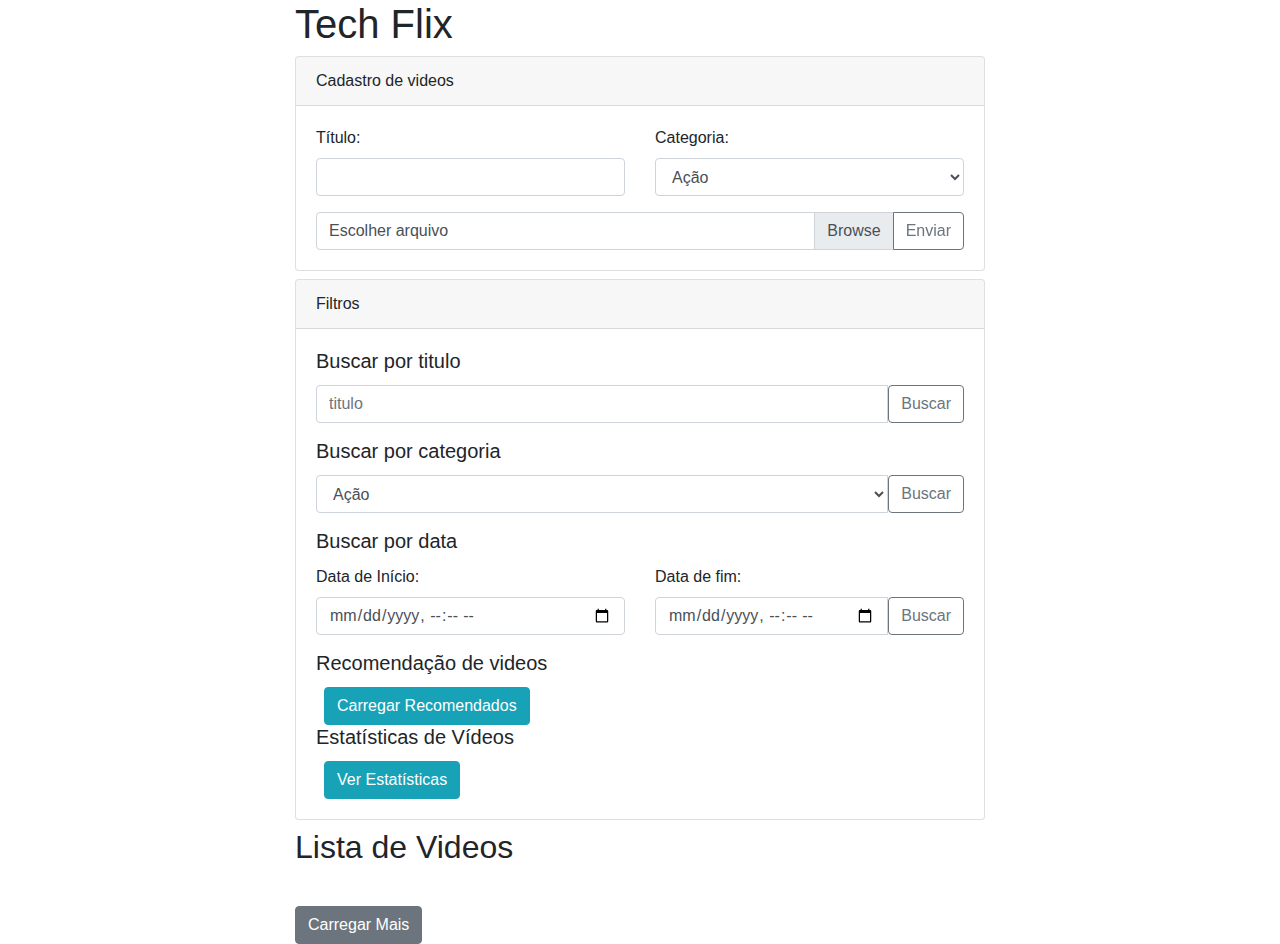
<file: src/main/resources/static/index.html>
<!DOCTYPE html>
<html lang="en">
<head>
    <meta charset="UTF-8">
    <meta name="viewport" content="width=device-width, initial-scale=1.0">
    <link rel="stylesheet" href="https://stackpath.bootstrapcdn.com/bootstrap/4.3.1/css/bootstrap.min.css">
    <link rel="stylesheet" href="https://cdnjs.cloudflare.com/ajax/libs/font-awesome/5.15.3/css/all.min.css">
    <link rel="stylesheet" href="styles.css">
    <title>Video App</title>
</head>
<body>

<div class="container">
    <h1>Tech Flix</h1>

    <div class="card mb-2">
        <div class="card-header">
            Cadastro de videos
        </div>
        <div class="card-body">
            <form id="uploadForm">
                <div class="row">
                    <div class="col">
                        <div class="form-group">
                            <label for="titulo">Título:</label>
                            <input type="text" class="form-control" id="titulo" required>
                        </div>
                    </div>
                    <div class="col">
                        <div class="form-group">
                            <label for="categoria">Categoria:</label>
                            <select class="form-control" id="categoria" required>
                                <option value="Ação">Ação</option>
                                <option value="Comedia">Comedia</option>
                                <option value="Drama">Drama</option>
                                <option value="Ficção cientifica">Ficção cientifica</option>
                                <option value="Romance">Romance</option>
                                <option value="Terror">Terror</option>
                                <option value="Animação">Animação</option>
                                <option value="Aventura">Aventura</option>
                                <option value="Documentario">Documentario</option>
                                <option value="Fantasia">Fantasia</option>
                                <option value="Musical">Musical</option>
                                <option value="Suspense">Suspense</option>
                                <option value="Outro">Outro</option>
                            </select>
                        </div>
                    </div>
                </div>
                <div class="input-group">
                    <div class="custom-file">
                        <input type="file" class="custom-file-input" id="fileToUpload">
                        <label class="custom-file-label" for="uploadForm">Escolher arquivo</label>
                    </div>
                    <div class="input-group-append">
                        <button class="btn btn-outline-secondary" type="submit">Enviar</button>
                    </div>
                </div>
            </form>
        </div>
    </div>

    <div class="card mb-2">
        <div class="card-header">
            Filtros
        </div>
        <div class="card-body">
            <h5 class="card-title">Buscar por titulo</h5>
            <form id="buscarPorTitulo">
                <div class="input-group mb-3">
                    <input type="text" class="form-control" placeholder="titulo" id="tituloBusca" required
                           aria-describedby="button-addon2">
                    <button class="btn btn-outline-secondary" type="submit" id="button-addon2">Buscar</button>
                </div>
            </form>

            <h5 class="card-title">Buscar por categoria</h5>
            <form id="buscarPorCategoria">
                <div class="input-group mb-3">
                    <select class="form-control" id="categoriaBuscar" required aria-describedby="button-addon4">
                        <option value="Ação">Ação</option>
                        <option value="Comedia">Comedia</option>
                        <option value="Drama">Drama</option>
                        <option value="Ficção cientifica">Ficção cientifica</option>
                        <option value="Romance">Romance</option>
                        <option value="Terror">Terror</option>
                        <option value="Animação">Animação</option>
                        <option value="Aventura">Aventura</option>
                        <option value="Documentario">Documentario</option>
                        <option value="Fantasia">Fantasia</option>
                        <option value="Musical">Musical</option>
                        <option value="Suspense">Suspense</option>
                        <option value="Outro">Outro</option>
                    </select>
                    <button class="btn btn-outline-secondary" type="submit" id="button-addon4">Buscar</button>
                </div>
            </form>

            <h5 class="card-title">Buscar por data</h5>
            <form id="buscarPorData">
                <div class="row">
                    <div class="col">
                        <div class="form-group">
                            <label for="dataInicio">Data de Início:</label>
                            <input type="datetime-local" class="form-control" id="dataInicio" required>
                        </div>
                    </div>
                    <div class="col">
                        <label for="dataInicio">Data de fim:</label>
                        <div class="input-group mb-3">
                            <input type="datetime-local" class="form-control" placeholder="titulo" id="dataFim" required
                                   aria-describedby="button-addon3">
                            <button class="btn btn-outline-secondary" type="submit" id="button-addon3">Buscar</button>
                        </div>
                    </div>
                </div>
            </form>
            <h5 class="card-title">Recomendação de videos</h5>
            <button id="loadRecommendedBtn" class="btn btn-info ml-2">Carregar Recomendados</button>
            <h5 class="card-title">Estatísticas de Vídeos</h5>
            <a class="btn btn-info ml-2" href="estatistica.html">Ver Estatísticas</a>
        </div>
    </div>

    <h2>Lista de Videos</h2>

    <!-- Listagem de vídeos -->
    <div id="videoList" class="mt-4">
        <!-- Os vídeos serão exibidos aqui -->
    </div>

    <!-- Botão para carregar mais vídeos -->
    <button id="loadMoreBtn" class="btn btn-secondary mt-3">Carregar Mais</button>

    <!-- Modal de Atualização de Vídeo -->
    <div class="modal fade" id="updateModal" tabindex="-1" role="dialog" aria-labelledby="updateModalLabel" aria-hidden="true">
        <div class="modal-dialog" role="document">
            <div class="modal-content">
                <div class="modal-header">
                    <h5 class="modal-title" id="updateModalLabel">Atualizar Vídeo</h5>
                    <button type="button" class="close" data-dismiss="modal" aria-label="Close">
                        <span aria-hidden="true">&times;</span>
                    </button>
                </div>
                <div class="modal-body">
                    <form id="updateForm">
                        <div class="form-group">
                            <label for="videoIdToUpdate">ID do Vídeo:</label>
                            <input type="text" class="form-control" id="videoIdToUpdate" readonly>
                        </div>
                        <div class="form-group">
                            <label for="novoTitulo">Novo Título:</label>
                            <input type="text" class="form-control" id="novoTitulo" required>
                        </div>
                        <div class="form-group">
                            <label for="novaCategoria">Nova Categoria:</label>
                            <select class="form-control" id="novaCategoria" required>
                                <option value="Ação">Ação</option>
                                <option value="Comedia">Comedia</option>
                                <option value="Drama">Drama</option>
                                <option value="Ficção cientifica">Ficção cientifica</option>
                                <option value="Romance">Romance</option>
                                <option value="Terror">Terror</option>
                                <option value="Animação">Animação</option>
                                <option value="Aventura">Aventura</option>
                                <option value="Documentario">Documentario</option>
                                <option value="Fantasia">Fantasia</option>
                                <option value="Musical">Musical</option>
                                <option value="Suspense">Suspense</option>
                                <option value="Outro">Outro</option>
                            </select>
                        </div>
                        <button type="submit" class="btn btn-primary">Atualizar</button>
                    </form>
                </div>
            </div>
        </div>
    </div>

    <!-- Modal de Confirmação de Exclusão de Vídeo -->
    <div class="modal fade" id="deleteModal" tabindex="-1" role="dialog" aria-labelledby="deleteModalLabel" aria-hidden="true">
        <div class="modal-dialog" role="document">
            <div class="modal-content">
                <div class="modal-header">
                    <h5 class="modal-title" id="deleteModalLabel">Confirmar Exclusão</h5>
                    <button type="button" class="close" data-dismiss="modal" aria-label="Close">
                        <span aria-hidden="true">&times;</span>
                    </button>
                </div>
                <div class="modal-body">
                    <p>Você tem certeza que deseja excluir este vídeo?</p>
                </div>
                <div class="modal-footer">
                    <button type="button" class="btn btn-secondary" data-dismiss="modal">Cancelar</button>
                    <button type="button" class="btn btn-danger" id="confirmDeleteBtn">Confirmar Exclusão</button>
                </div>
            </div>
        </div>
    </div>
</div>

<script src="https://code.jquery.com/jquery-3.3.1.min.js"></script>
<script src="https://cdnjs.cloudflare.com/ajax/libs/popper.js/1.14.7/umd/popper.min.js"></script>
<script src="https://stackpath.bootstrapcdn.com/bootstrap/4.3.1/js/bootstrap.min.js"></script>
<script src="app.js"></script>

</body>
</html>
</file>
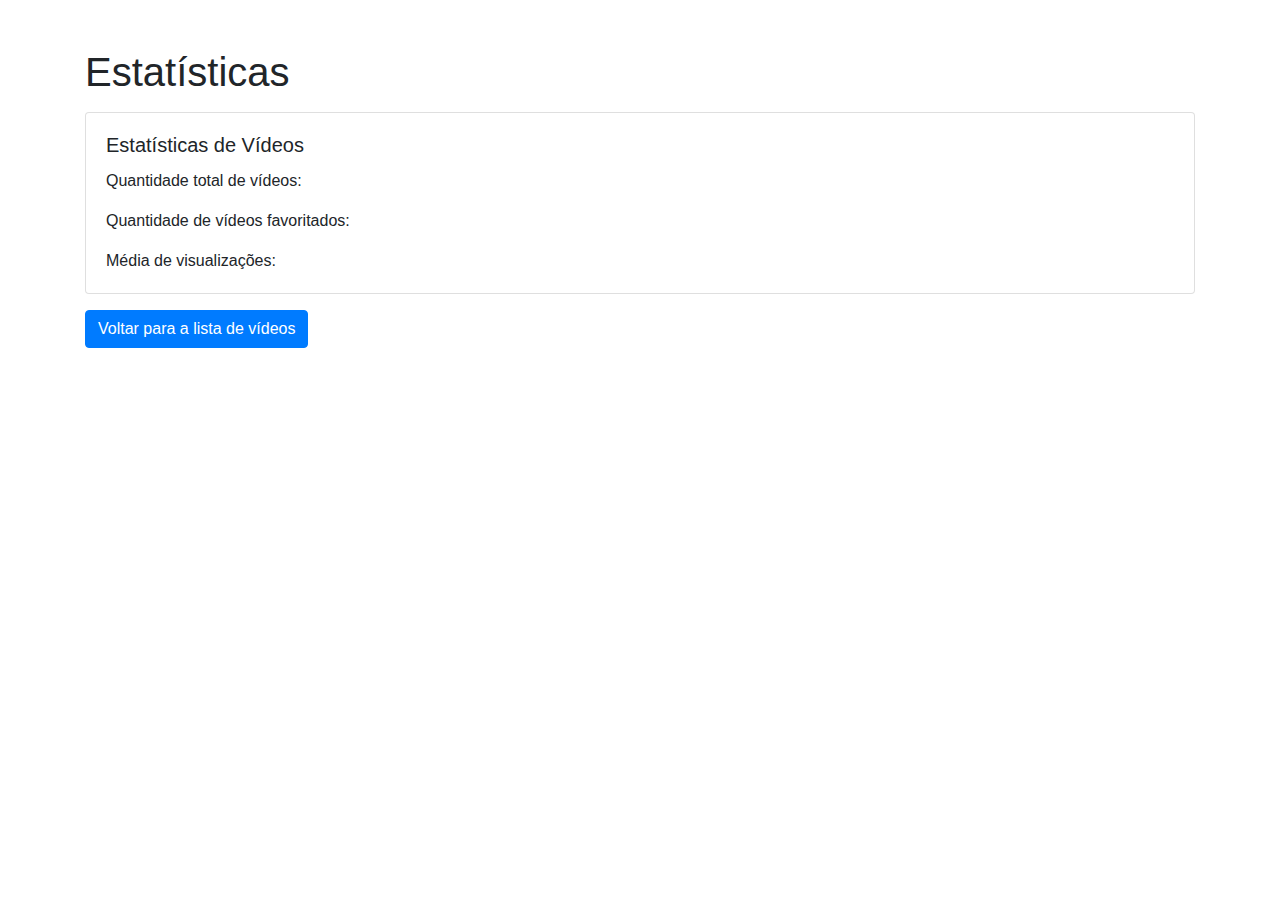
<file: src/main/resources/static/estatistica.html>
<!DOCTYPE html>
<html lang="en">
<head>
    <meta charset="UTF-8">
    <meta name="viewport" content="width=device-width, initial-scale=1.0">
    <link rel="stylesheet" href="https://stackpath.bootstrapcdn.com/bootstrap/4.3.1/css/bootstrap.min.css">
    <link rel="stylesheet" href="https://cdnjs.cloudflare.com/ajax/libs/font-awesome/5.15.3/css/all.min.css">
    <title>Estatísticas - Tech Flix</title>
</head>
<body>

<div class="container mt-5">
    <h1>Estatísticas</h1>

    <div class="card mt-3">
        <div class="card-body">
            <h5 class="card-title">Estatísticas de Vídeos</h5>
            <p class="card-text">Quantidade total de vídeos: <span id="totalVideos"></span></p>
            <p class="card-text">Quantidade de vídeos favoritados: <span id="favoritedVideos"></span></p>
            <p class="card-text">Média de visualizações: <span id="averageViews"></span></p>
        </div>
    </div>

    <a class="btn btn-primary mt-3" href="index.html">Voltar para a lista de vídeos</a>
</div>

<script src="https://code.jquery.com/jquery-3.3.1.min.js"></script>
<script src="https://stackpath.bootstrapcdn.com/bootstrap/4.3.1/js/bootstrap.min.js"></script>
<script src="app.js"></script>
<script>
    // Função para carregar e exibir estatísticas
    function loadStatistics() {
        $.get("http://localhost:8080/videos/estatisticas", function (data) {
            $("#totalVideos").text(data.totalVideos);
            $("#favoritedVideos").text(data.videosFavoritados);
            $("#averageViews").text(data.mediaVisualizacoes.toFixed(2) + "%");
        });
    }

    // Carregar estatísticas ao carregar a página
    $(document).ready(function () {
        loadStatistics();
    });
</script>

</body>
</html>
</file>
<file: src/main/resources/static/styles.css>
.container {
    max-width: 720px !important;
}
</file>
